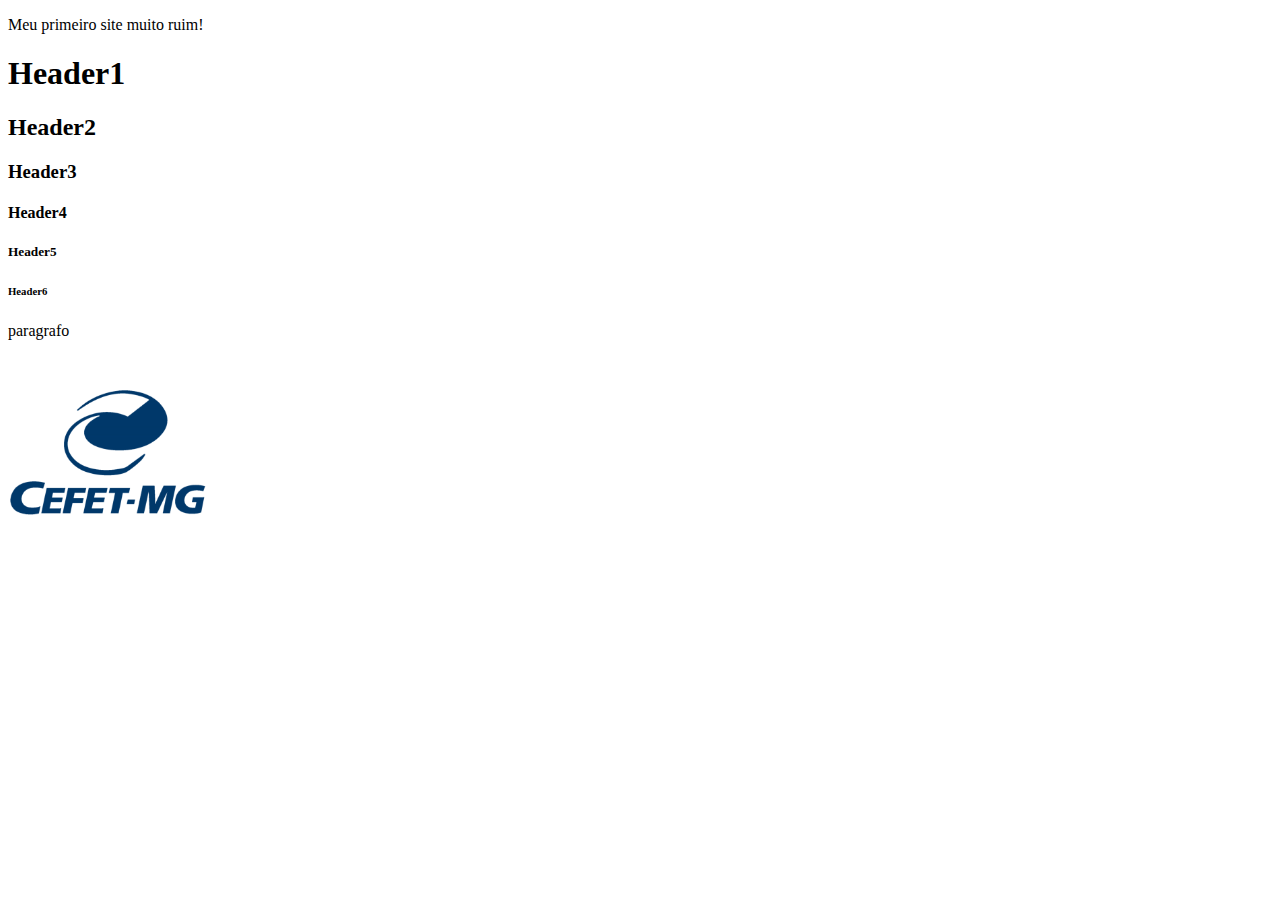
<file: index.html>
<!DOCTYPE html> 
<html lang="pt-BR"> 
<head> 
  <meta charset="utf-8"> 
  <title>  </title> 
</head> 

<body>
  <p> Meu primeiro site muito ruim!</p>
  <h1>Header1</h1>
<h2>Header2</h2>
<h3>Header3</h3>
<h4>Header4</h4>
<h5>Header5</h5>
<h6>Header6</h6>
<p>paragrafo</p>
  <img alt="logo CEFET" src="Logo_CEFET-MG.png" heigth="200px" width="200px"/>
    
</body> 
</html>
</file>
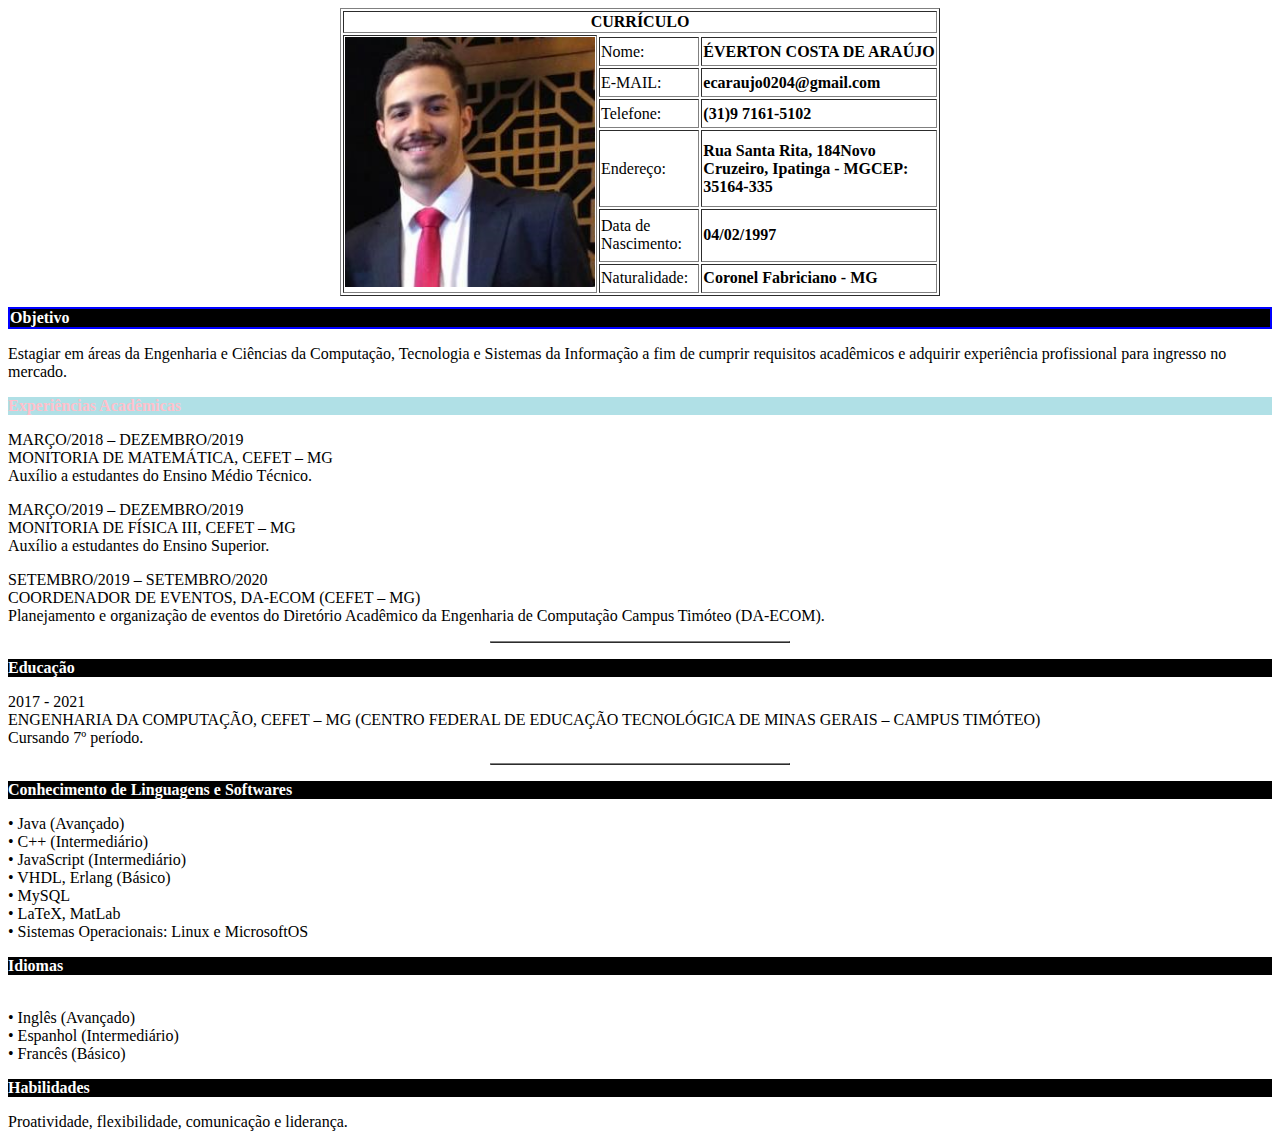
<file: Currículo.html>
<!DOCTYPE html>
<html lang="pt-BR">

<head>
  <meta charset="utf-8">
  <title>Curriculo</title>
  <link href="estilo.css" rel="stylesheet" />
</head>

<body>
  <table border="1px" width="600px" align="center">
    <th align="center" colspan="3">CURRÍCULO</th>
    <tr>
      <td rowspan="7"><img src="everton_costa.png" alt="Foto de perfil" width="250px" ></td>
    </tr>
    <tr>
      <td>Nome:</td>
      <td><b>ÉVERTON COSTA DE ARAÚJO</b></td>
    </tr>
    <tr>
      <td>E-MAIL:</td>
      <td><b>ecaraujo0204@gmail.com</b></td>
    </tr>
    <tr>
      <td>Telefone:</td>
      <td><b>(31)9 7161-5102</b></td>
    </tr>
    <tr>
      <td>Endereço:</td>
      <td><b>Rua Santa Rita, 184<bl>Novo Cruzeiro, Ipatinga - MG<bl>CEP: 35164-335</b></td>
    </tr>
    <tr>
      <td>Data de Nascimento:</td>
      <td><b>04/02/1997</b></tb>
    </tr>
    <tr>
      <td>Naturalidade:</td>
      <td><b>Coronel Fabriciano - MG</b></tb>
    </tr>

  </table>
  <h1 id="head1"><b>Objetivo</b></h1>
  <p>Estagiar em áreas da Engenharia e Ciências da Computação, Tecnologia e Sistemas da Informação a fim de cumprir requisitos acadêmicos e adquirir experiência profissional para ingresso no mercado. </p>
  <h1 class="classe"><b>Experiências Acadêmicas</b></h1>
  <p>
  <table border="1px" width="300px" align="center">
    <tr><p>MARÇO/2018 – DEZEMBRO/2019<br>
MONITORIA DE MATEMÁTICA, CEFET – MG<br>
Auxílio a estudantes do Ensino Médio Técnico.
</p></tr>
    <tr><p>MARÇO/2019 – DEZEMBRO/2019<br>
MONITORIA DE FÍSICA III, CEFET – MG<br>
Auxílio a estudantes do Ensino Superior.
</p></tr>
    <tr><p>SETEMBRO/2019 – SETEMBRO/2020<br>
COORDENADOR DE EVENTOS, DA-ECOM (CEFET – MG)<br>
Planejamento e organização de eventos do Diretório Acadêmico da Engenharia de Computação Campus Timóteo (DA-ECOM).
</p></tr>
  </table>
  </p>
  <h1><b>Educação</b></h1>
  <p>
  <table border="1px" width="300px" align="center">
    <tr><p>2017 - 2021<br>
ENGENHARIA DA COMPUTAÇÃO, CEFET – MG (CENTRO FEDERAL DE EDUCAÇÃO TECNOLÓGICA DE MINAS GERAIS – CAMPUS TIMÓTEO)<br>
Cursando 7º período.
</p></tr>
  </table>
  </p>
  <h1><b>Conhecimento de Linguagens e Softwares</b></h1>
  <p>•	Java (Avançado)
<br>•	C++ (Intermediário)
<br>•	JavaScript (Intermediário)
<br>•	VHDL, Erlang (Básico)	
<br>•	MySQL
<br>•	LaTeX, MatLab
<br>•	Sistemas Operacionais: Linux e MicrosoftOS
</p>
  <h1><b>Idiomas</b></h1>
  <p>
<br>•	Inglês (Avançado)
<br>•	Espanhol (Intermediário)
<br>•	Francês (Básico)
</p>
  <h1><b>Habilidades</b></h1>
  <p>Proatividade, flexibilidade, comunicação e liderança.</p>
</body>

</html>
</file>
<file: estilo.css>
h1{
font-size: 1em;
background-color: black;
color: white
}

#head1{
  border: 2px solid blue;
}

.classe{
  font-family: Cambria;
  background-color: powderblue;
  color: pink;
}
</file>
